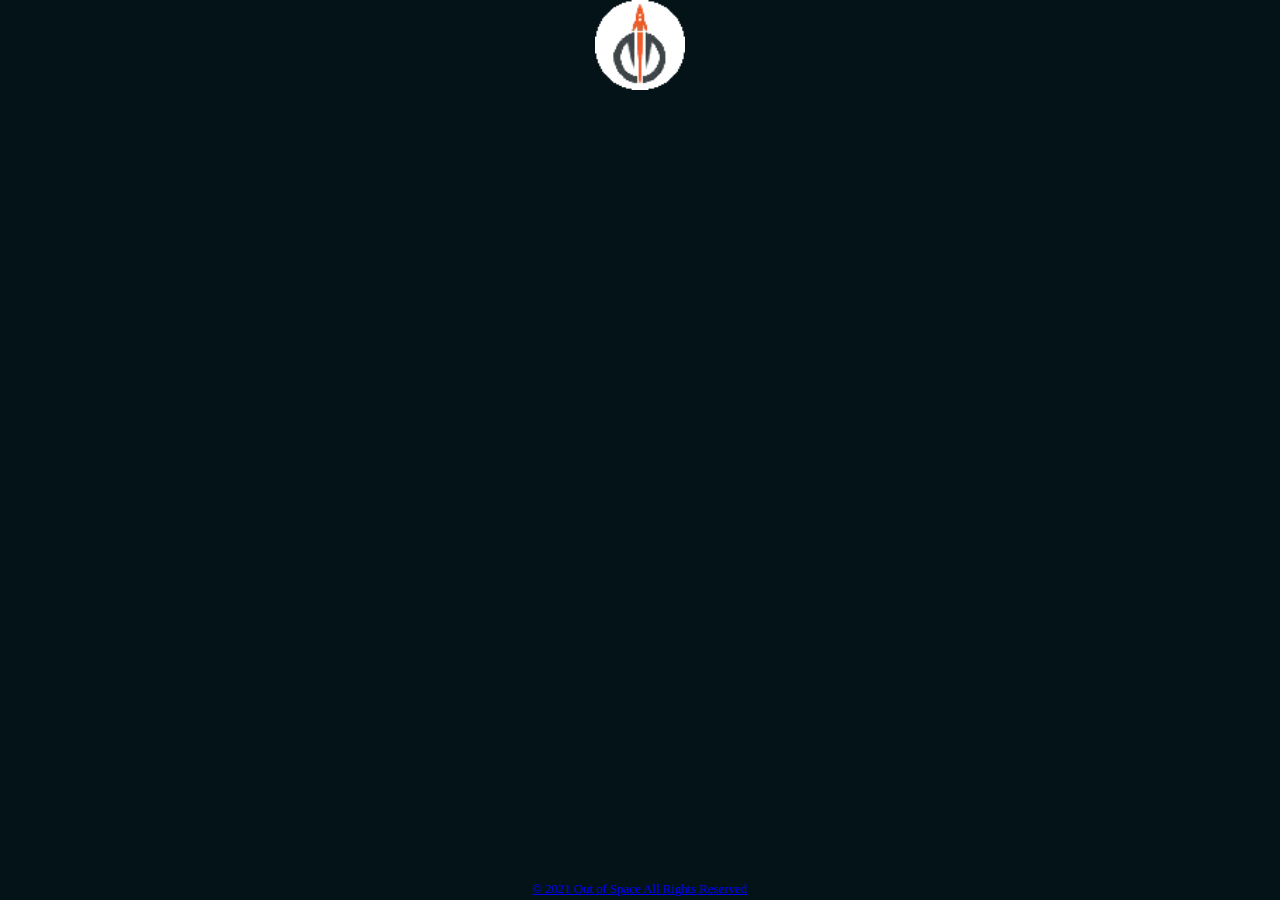
<file: CMD-SV/index.html>
<!DOCTYPE html>
<html lang="en">
<head>
    <meta charset="UTF-8">
    <meta http-equiv="X-UA-Compatible" content="IE=edge">
    <meta name="viewport" content="width=device-width, initial-scale=1.0">
    <title>Out Of Space : CMD Service</title>
    <link rel="icon" href="../Sources/Image/Logo.png">
    <link rel="stylesheet" href="style.css">
</head>
<body>
    <div class="header">
    
        <div class="logo">
            <a href="../index.html">
                <img class="LogoAccueil"
                src="./Sources/Image/Logo.png">
            </a>
        </div>
    
    </div>
    <div class="corps">

    </div>
    
    <div class="foot">
         
    <a href="../index.html">© 2021 Out of Space All Rights Reserved</a>
    </div>

</body>
</html>
</file>
<file: CMD-SV/style.css>
html{
    height: 100%;
    width: 100%;
}

* {
    /* outline: thick double rgb(69, 30, 210); */
}

body {
    display: flex;
    flex-direction: column;
    justify-content: space-between;
    height: 100%;
    width: 100%;
    margin: 0%;
    background-color: rgb(04, 19, 24);
    /* background: url(./Sources/Image/background-accueil-2.png) center/cover; */
}

.header {
    display: flex;
    height: 10%;
    justify-content: center
}

.logo {
}

.LogoAccueil{
    height: 100%;

}

.corps {
    display: flex;
    height: 80%;
    justify-content: space-around;
}

.twogiftleft {
    width: 40%;
    display: flex;
    justify-content: space-around;
}

.agenda {
    background: no-repeat center/cover url(./Sources/Image/CMD-SV.png);    
}

.Liensutile {
    background: no-repeat center/cover url(./Sources/Image/CMD-SV.png)
}

.twogiftright {
    width: 40%;
    display: flex;
	justify-content: space-around;
}

.pres {
    background: no-repeat center/cover url(./Sources/Image/CMD-SV.png)
}

.hist {
    background: no-repeat center/cover url(./Sources/Image/CMD-SV.png)
}

.giftDim {
    height: 100%;
    width: 50%;
    margin: 1%;
    border-radius: 100% 100% 0px 0px / 25% 25% 0px 0px;
}

.Imagelien{
    display: flex;
    height: 100%;
    width: 100%;
}

.foot {
    height: 2% ;
    text-align : center ;
    font-size: 0.8em;
}
</file>
